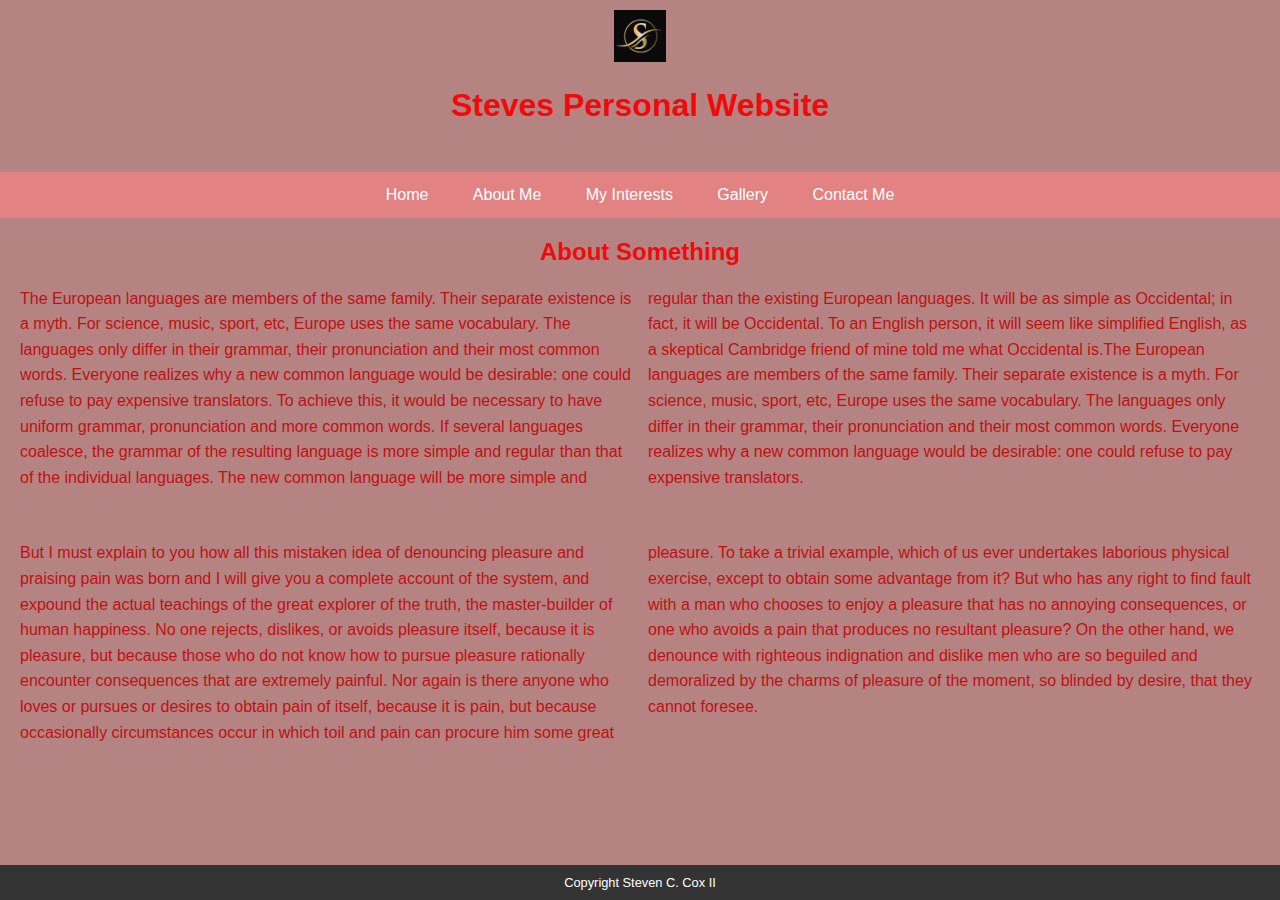
<file: index.html>
<!doctype html>
<!--
Steven C. Cox II
February 12, 2025
index.html
This will be my home page. It is the main landing page for my website
-->

<html lang="en">
    <head>
        <meta charset="utf-8" />
        <link href="scoxstyles.css" rel="stylesheet" />
        <!--linking to the CSS style sheet-->
        <title>Steve Cox</title>
        <!-- This is what will appear in the browser tab -->
        <!--additional styles defined in CSS style sheet-->
        <style>
            p {
                /* display: inline;*/
                display: block;
                column-count: 2;
            }
            header {
                text-align: center;
                position: sticky;
                top: 0px;
            }
        </style>
    </head>
    <body>
        <header>
            <img src="Slogo.jpg" alt="My Logo" height="52" width="52" />
            <!-- My logo, if file isn't found the alt text will show instead -->
            <h1>Steves Personal Website</h1>
        </header>
        <nav>
            <!-- this nav bar will be on all of the pages.  links will be updated as needed -->
            <ul>
                <li><a href="/index.html">Home</a></li>
                <li><a href="about.html">About Me</a></li>
                <li><a href="interests.html">My Interests</a></li>
                <li><a href="gallery.html">Gallery</a></li>
                <li><a href="contact.html">Contact Me</a></li>
            </ul>
            <h2>About Something</h2>
            <p>
                The European languages are members of the same family. Their separate existence is a myth. For science,
                music, sport, etc, Europe uses the same vocabulary. The languages only differ in their grammar, their
                pronunciation and their most common words. Everyone realizes why a new common language would be
                desirable: one could refuse to pay expensive translators. To achieve this, it would be necessary to have
                uniform grammar, pronunciation and more common words. If several languages coalesce, the grammar of the
                resulting language is more simple and regular than that of the individual languages. The new common
                language will be more simple and regular than the existing European languages. It will be as simple as
                Occidental; in fact, it will be Occidental. To an English person, it will seem like simplified English,
                as a skeptical Cambridge friend of mine told me what Occidental is.The European languages are members of
                the same family. Their separate existence is a myth. For science, music, sport, etc, Europe uses the
                same vocabulary. The languages only differ in their grammar, their pronunciation and their most common
                words. Everyone realizes why a new common language would be desirable: one could refuse to pay expensive
                translators.
            </p>
            <br />
            <!-- new paragraph -->
            <p>
                But I must explain to you how all this mistaken idea of denouncing pleasure and praising pain was born
                and I will give you a complete account of the system, and expound the actual teachings of the great
                explorer of the truth, the master-builder of human happiness. No one rejects, dislikes, or avoids
                pleasure itself, because it is pleasure, but because those who do not know how to pursue pleasure
                rationally encounter consequences that are extremely painful. Nor again is there anyone who loves or
                pursues or desires to obtain pain of itself, because it is pain, but because occasionally circumstances
                occur in which toil and pain can procure him some great pleasure. To take a trivial example, which of us
                ever undertakes laborious physical exercise, except to obtain some advantage from it? But who has any
                right to find fault with a man who chooses to enjoy a pleasure that has no annoying consequences, or one
                who avoids a pain that produces no resultant pleasure? On the other hand, we denounce with righteous
                indignation and dislike men who are so beguiled and demoralized by the charms of pleasure of the moment,
                so blinded by desire, that they cannot foresee.
            </p>
        </nav>
        <footer>Copyright Steven C. Cox II<br /></footer>
    </body>
</html>
</file>
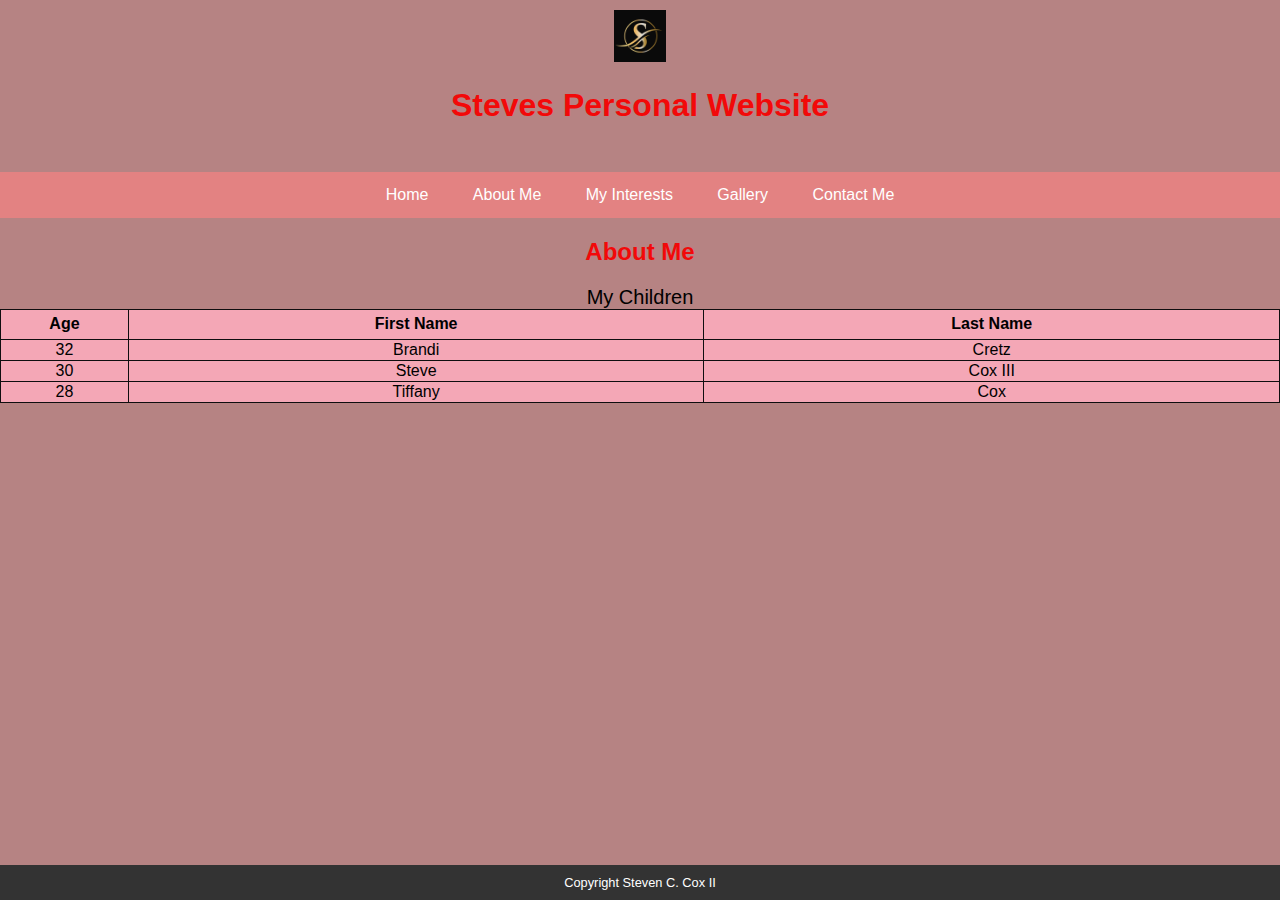
<file: about.html>
<!doctype html>
<!--
Steven C. Cox II
February 12, 2025
index.html
This is my About Me page
-->

<html lang="en">
    <head>
        <meta charset="utf-8" />
        <link href="scoxstyles.css" rel="stylesheet" />
        <!--linking to the CSS style sheet -->
        <title>Steve Cox</title>
        <!-- This is what will appear in the browser tab -->
        <!--defining table for children table-->
        <style>
            table,
            th,
            td {
                border: 1px solid #0f0e0f;
            }
            table {
                border-collapse: collapse;
                background-color: #f4a7b6;
            }
            th {
                height: 30px;
                width: 150px;
            }
            td {
                text-align: center;
            }
        </style>
    </head>
    <body>
        <header>
            <img src="Slogo.jpg" alt="My Logo" height="52" width="52" />
            <!-- My logo, if file isn't found the alt text will show instead -->
            <h1>Steves Personal Website</h1>
        </header>
        <nav>
            <!-- this nav bar will be on all of the pages.  links will be updated as needed -->
            <ul>
                <li><a href="index.html">Home</a></li>
                <li><a href="about.html">About Me</a></li>
                <li><a href="interests.html">My Interests</a></li>
                <li><a href="gallery.html">Gallery</a></li>
                <li><a href="contact.html">Contact Me</a></li>
            </ul>
        </nav>
        <main>
            <h2>About Me</h2>
            <table style="width: 100%">
                <!--children table-->
                <caption style="font-size: 20px">
                    My Children
                </caption>
                <tr>
                    <th style="width: 10%">Age</th>
                    <th style="width: 45%">First Name</th>
                    <th style="width: 45%">Last Name</th>
                </tr>

                <tr>
                    <td>32</td>
                    <td>Brandi</td>
                    <td>Cretz</td>
                </tr>

                <tr>
                    <td>30</td>
                    <td>Steve</td>
                    <td>Cox III</td>
                </tr>

                <tr>
                    <td>28</td>
                    <td>Tiffany</td>
                    <td>Cox</td>
                </tr>
            </table>
        </main>
        <footer>Copyright Steven C. Cox II<br /></footer>
    </body>
</html>
</file>
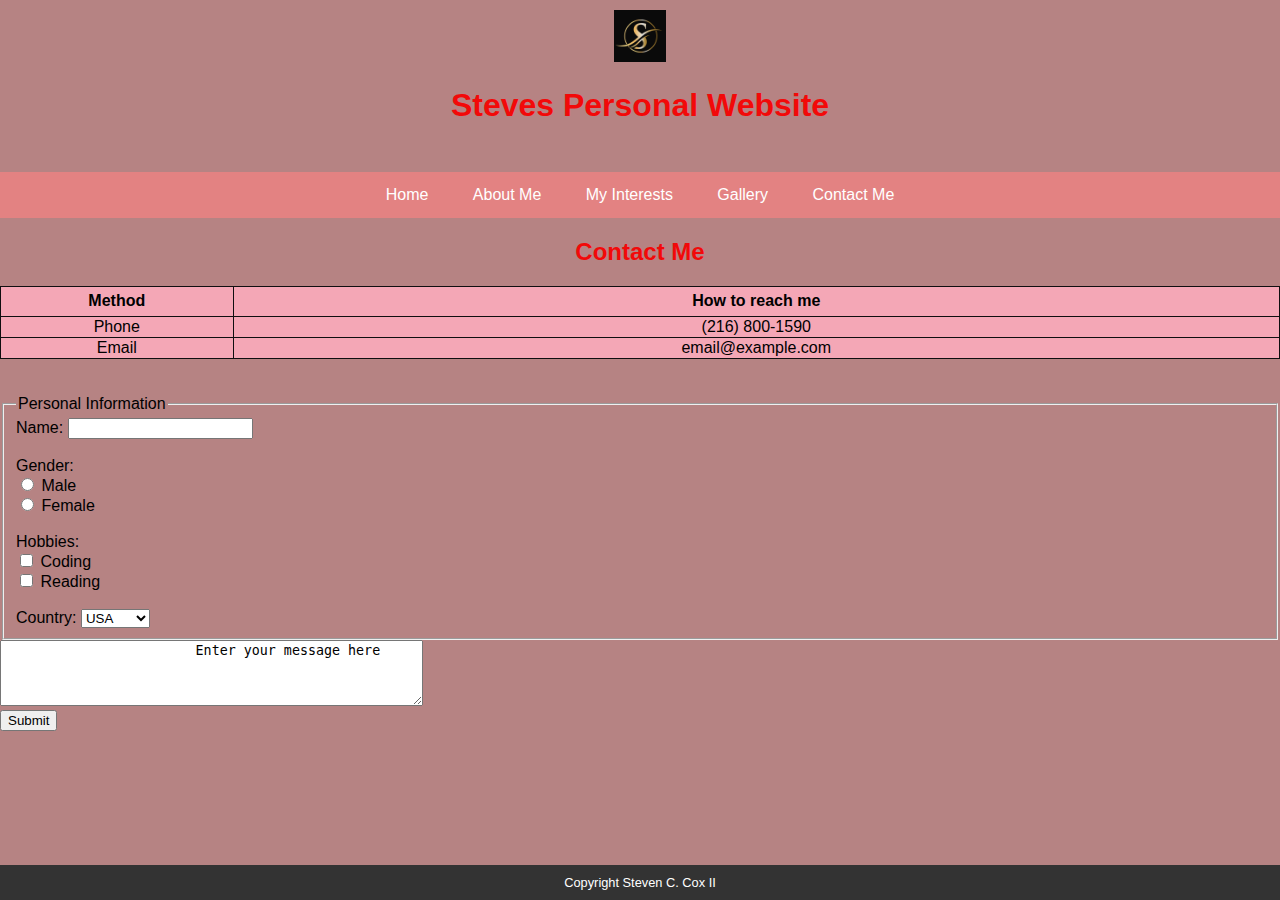
<file: contact.html>
<!doctype html>
<!--
Steven C. Cox II
February 12, 2025
index.html
This is my Contact page
-->

<html lang="en">
    <head>
        <meta charset="utf-8" />
        <link href="scoxstyles.css" rel="stylesheet" />
        <!--linking to the CSS style sheet -->
        <title>Steve Cox</title>
        <!-- This is what will appear in the browser tab -->
        <style>
            <!--defining table for contact methods-- > table,
            th,
            td {
                border: 1px solid #0f0e0f;
            }
            table {
                border-collapse: collapse;
                background-color: #f4a7b6;
            }
            th {
                height: 30px;
                width: 150px;
            }
            td {
                text-align: center;
            }
        </style>
    </head>
    <body>
        <header>
            <img src="Slogo.jpg" alt="My Logo" height="52" width="52" />
            <!-- My logo, if file isn't found the alt text will show instead -->
            <h1>Steves Personal Website</h1>
        </header>
        <nav>
            <!-- this nav bar will be on all of the pages.  links will be updated as needed -->
            <ul>
                <li><a href="index.html">Home</a></li>
                <li><a href="about.html">About Me</a></li>
                <li><a href="interests.html">My Interests</a></li>
                <li><a href="gallery.html">Gallery</a></li>
                <li><a href="contact.html">Contact Me</a></li>
            </ul>
        </nav>
        <main>
            <!--contact methods table-->
            <h2>Contact Me</h2>
            <table style="width: 100%">
                <tr>
                    <th style="width: 10%">Method</th>
                    <th style="width: 45%">How to reach me</th>
                </tr>

                <tr>
                    <td>Phone</td>
                    <td>(216) 800-1590</td>
                </tr>

                <tr>
                    <td>Email</td>
                    <td>email@example.com</td>
                </tr>
            </table>

            <section>
                <br /><br />
                <!--<form action="response_page.js.php" method="post" target="_blank" id="contact">-->
                <form method="post">
                    <fieldset>
                        <legend>Personal Information</legend>
                        <label for="name">Name:</label>
                        <input type="text" id="name" /><br /><br />
                        <label>Gender:</label><br />
                        <input type="radio" id="male" name="gender" value="male" />
                        <label for="male">Male</label><br />
                        <input type="radio" id="female" name="gender" value="female" />
                        <label for="female">Female</label><br /><br />

                        <label for="hobbies">Hobbies:</label><br />
                        <input type="checkbox" id="coding" name="hobbies" value="coding" />
                        <label for="coding">Coding</label><br />
                        <input type="checkbox" id="reading" name="hobbies" value="reading" />
                        <label for="reading">Reading</label><br /><br />

                        <label for="country">Country:</label>
                        <select id="country" name="country">
                            <option value="usa">USA</option>
                            <option value="canada">Canada</option>
                            <option value="uk">UK</option>
                        </select>
                    </fieldset>
                    <textarea id="comments" name="comments" rows="4" cols="50">
                        Enter your message here
                    </textarea
                    ><br />
                    <!-- when the submit bttons is clicked popup a message-->
                    <button onclick="myalert()">Submit</button>

                    <script>
                        function myalert() {
                            alert("Thank you for your submission");
                        }
                    </script>
                </form>
            </section>
        </main>
        <footer>Copyright Steven C. Cox II<br /></footer>
    </body>
</html>
</file>
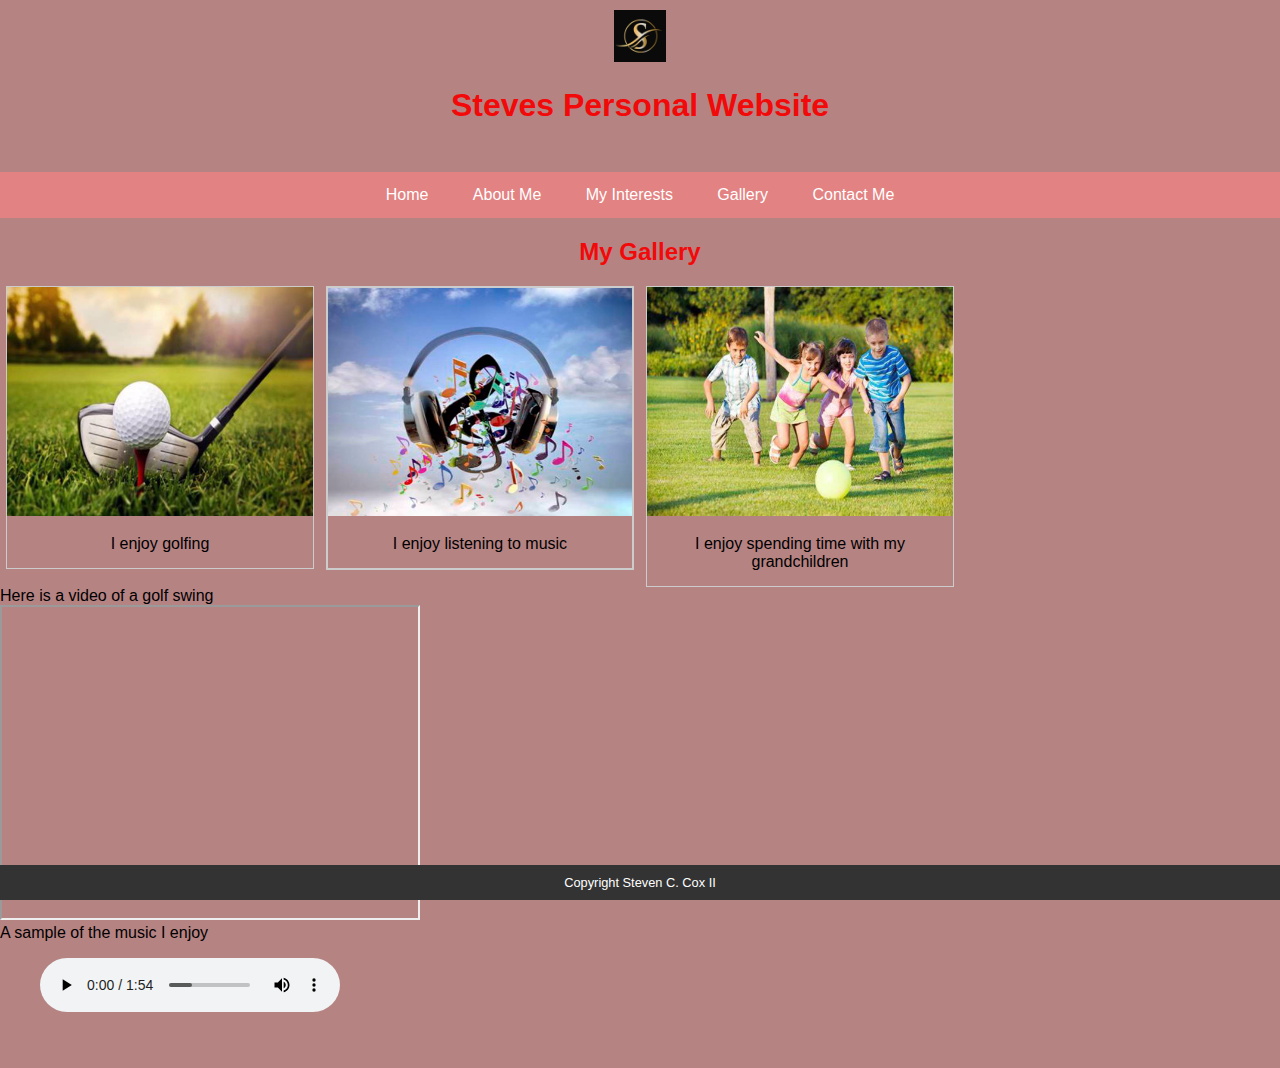
<file: gallery.html>
<!doctype html>
<!--
Steven C. Cox II
February 12, 2025
index.html
This is my Gallery page
-->

<html lang="en">
    <head>
        <meta charset="utf-8" />
        <!--linking to the CSS style sheet-->
        <link href="scoxstyles.css" rel="stylesheet" />

        <title>Steve Cox</title>
        <!-- This is what will appear in the browser tab -->

        <!--styles defined in CSS style sheet-->
    </head>
    <body>
        <header>
            <img src="Slogo.jpg" alt="My Logo" height="52" width="52" />
            <!-- My logo, if file isn't found the alt text will show instead -->
            <h1>Steves Personal Website</h1>
        </header>
        <nav>
            <!-- this nav bar will be on all of the pages.  links will be updated as needed -->
            <ul>
                <li><a href="index.html">Home</a></li>
                <li><a href="about.html">About Me</a></li>
                <li><a href="interests.html">My Interests</a></li>
                <li><a href="gallery.html">Gallery</a></li>
                <li><a href="contact.html">Contact Me</a></li>
            </ul>
        </nav>
        <main>
            <h2>My Gallery</h2>
            <!-- This will appear in the size of h2 -->
            <!--using the responsive class defined in CSS style sheet for enlarging on click-->
            <div class="responsive">
                <div class="gallery">
                    <a target="_blank" href="Sgolf-1024x768.jpg">
                        <img src="Sgolf-1024x768.jpg" alt="golfing" />
                    </a>
                    <div class="desc">I enjoy golfing</div>
                </div>
            </div>
            <div class="responsive">
                <div class="gallery">
                    <div class="gallery">
                        <a target="_blank" href="SMusic-1024x768.jpg">
                            <img src="SMusic-1024x768.jpg" alt="music" />
                        </a>
                        <div class="desc">I enjoy listening to music</div>
                    </div>
                </div>
            </div>
            <div class="responsive">
                <div class="gallery">
                    <a target="_blank" href="kids-1024x768.jpg">
                        <img src="kids-1024x768.jpg" alt="kids" />
                    </a>
                    <div class="desc">I enjoy spending time with my grandchildren</div>
                </div>
            </div>

            <div class="clearfix"></div>
            <!--inserting a short YouTube link to a golf video using iframe-->
            <figcaption>Here is a video of a golf swing</figcaption>
            <iframe width="420" height="315" src="https://www.youtu.be.com/embed/tnIVuvQoSNY" title="Golf Swing">
            </iframe>
            <!--inserting an MP3 file player for sample of music-->
            <figcaption>A sample of the music I enjoy</figcaption>
            <figure>
                <div>
                    <audio controls>
                        <source src="energetic-hip-hop-8303.mp3" type="audio/mpeg" />
                    </audio>
                </div>
            </figure>
            <br />
            <br />
        </main>
        <footer>Copyright Steven C. Cox II<br /></footer>
    </body>
</html>
</file>
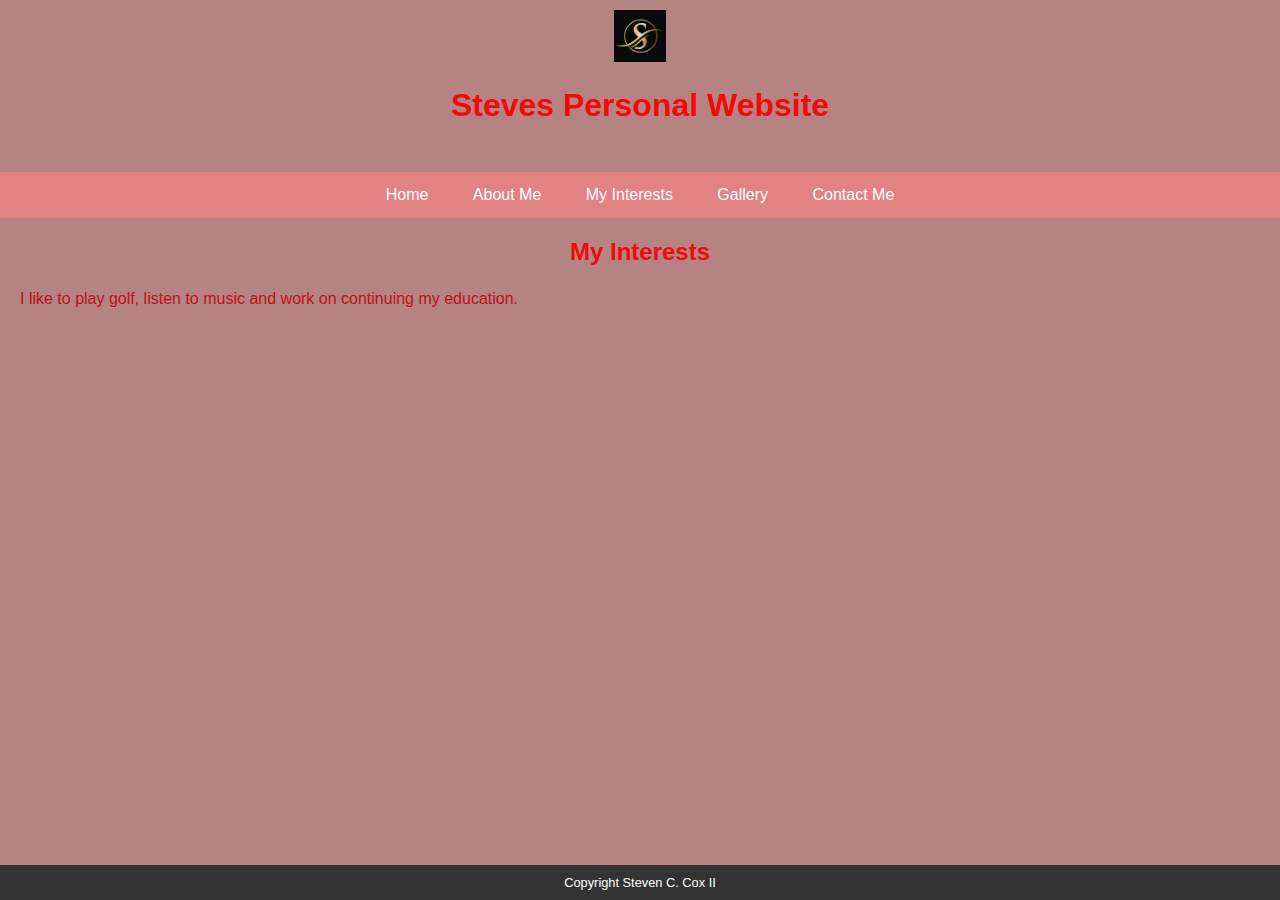
<file: interests.html>
<!doctype html>
<!--
Steven C. Cox II
February 12, 2025
index.html
This is my Interests page
-->

<html lang="en">
    <!--styles defined in the CSS style sheet
--><head>
        <meta charset="utf-8" />
        <link href="scoxstyles.css" rel="stylesheet" />
        <!--linking to the CSS style sheet-->
        <title>Steve Cox</title>
        <!-- This is what will appear in the browser tab -->
    </head>
    <body>
        <header>
            <img src="Slogo.jpg" alt="My Logo" height="52" width="52" />
            <!-- My logo, if file isn't found the alt text will show instead -->
            <h1>Steves Personal Website</h1>
        </header>
        <nav>
            <!-- this nav bar will be on all of the pages.  links will be updated as needed -->
            <ul>
                <li><a href="index.html">Home</a></li>
                <li><a href="about.html">About Me</a></li>
                <li><a href="interests.html">My Interests</a></li>
                <li><a href="gallery.html">Gallery</a></li>
                <li><a href="contact.html">Contact Me</a></li>
            </ul>
        </nav>
        <main>
            <h2>My Interests</h2>
            <!-- This will appear in the size of h2 defined in CSS style sheet-->
            <p>I like to play golf, listen to music and work on continuing my education.</p>
        </main>
        <footer>Copyright Steven C. Cox II<br /></footer>
    </body>
</html>
</file>
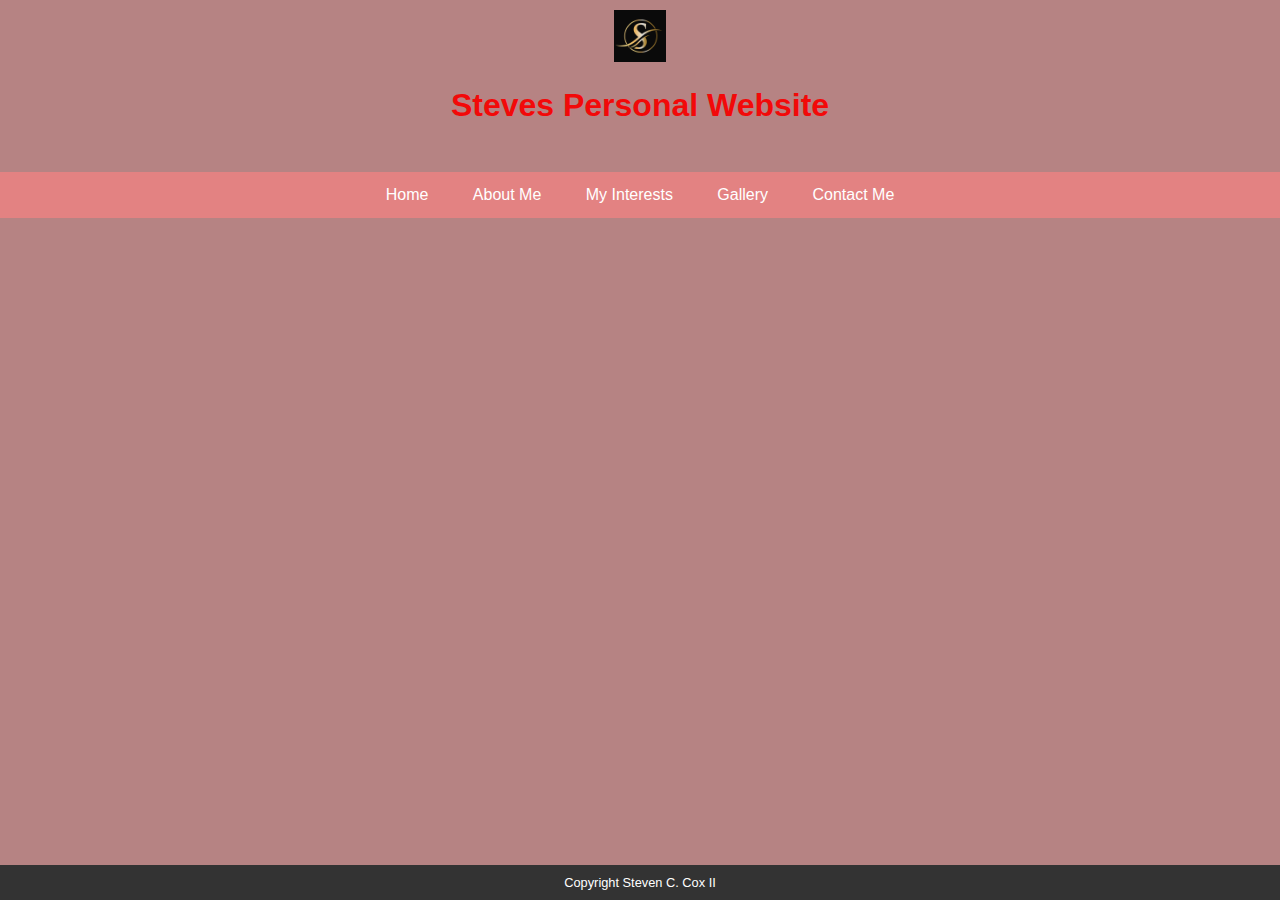
<file: template.html>
<!doctype html>
<!--
Steven C. Cox II
February 12, 2025
index.html
This is my template for all of my pages
-->

<html lang="en">
    <head>
        <meta charset="utf-8" />
        <link href="scoxstyles.css" rel="stylesheet" />
        <title>Steve Cox</title>
        <!-- This is what will appear in the browser tab -->
    </head>
    <body>
        <header>
            <img src="Slogo.jpg" alt="My Logo" height="52" width="52" />
            <!-- My logo, if file isn't found the alt text will show instead -->
            <h1>Steves Personal Website</h1>
        </header>
        <nav>
            <!-- this nav bar will be on all of the pages.  links will be updated as needed -->
            <ul>
                <li><a href="index.html">Home</a></li>
                <li><a href="about.html">About Me</a></li>
                <li><a href="interests.html">My Interests</a></li>
                <li><a href="gallery.html">Gallery</a></li>
                <li><a href="contact.html">Contact Me</a></li>
            </ul>
        </nav>
        <main>
            <article>
                <section></section>
                <section></section>
            </article>
        </main>
        <footer>Copyright Steven C. Cox II<br /></footer>
    </body>
</html>
</file>
<file: scoxstyles.css>
/* Styling attributes for Steves Website
/* General Styling */
body {
    font-family: Arial, sans-serif;
    background-color: #b68383;
    margin: 0;
    padding: 0;
}

/* Headlines */
h1,
h2 {
    color: #f20909;
    text-align: center;
}

/* Header */
header {
    background-color: #b68383;
    color: white;
    padding: 10px 0;
    text-align: center;
}

/* Body Text */
p {
    color: #bf1111;
    line-height: 1.6;
    padding: 0 20px;
}

/* Background */
body {
    background-color: #b68383;
    background-size: cover;
}

/* Navigation */
nav ul {
    list-style-type: none;
    padding: 0;
    text-align: center;
    background-color: #e38282;
}

nav ul li {
    display: inline;
}

nav ul li a {
    color: white;
    padding: 14px 20px;
    text-decoration: none;
    display: inline-block;
}

nav ul li a:hover {
    background-color: #111;
}

/* Footer */
footer {
    background-color: #333;
    color: white;
    text-align: center;
    padding: 10px 0;
    position: fixed;
    bottom: 0;
    width: 100%;
    font-size: 0.8em;
}

/* Anchor Links */
a {
    color: #bf1111;
    text-decoration: none;
}
a:current {
    color: aquamarine;
}
a:hover {
    color: #45a049;
}

a:visited {
    color: #9c27b0;
}

/* Style the image container */
.image-container {
    position: relative;
    display: inline-block;
}

/* Hide the enlarged image by default */
.image-container .enlarged-image {
    display: none;
    position: absolute;
    top: 0;
    left: 0;
}

/* Show the enlarged image on hover */
.image-container:checked .enlarged-image {
    display: block;
}
.modal {
    display: none;
    position: fixed;
    z-index: 1;
    padding-top: 100px;
    left: 0;
    top: 0;
    width: 100%;
    height: 100%;
    overflow: auto;
    background-color: rgba(0, 0, 0, 0.9);
}

/*Defining on click for images*/
div.gallery {
    border: 1px solid #ccc;
}

div.gallery:hover {
    border: 1px solid #777;
}

div.gallery img {
    width: 100%;
    height: auto;
}

div.desc {
    padding: 15px;
    text-align: center;
}

* {
    box-sizing: border-box;
}

.responsive {
    padding: 0 6px;
    float: left;
    width: 24.99999%;
}

@media only screen and (max-width: 700px) {
    .responsive {
        width: 49.99999%;
        margin: 6px 0;
    }
}

@media only screen and (max-width: 500px) {
    .responsive {
        width: 100%;
    }
}

.clearfix:after {
    content: "";
    display: table;
    clear: both;
}
</file>
